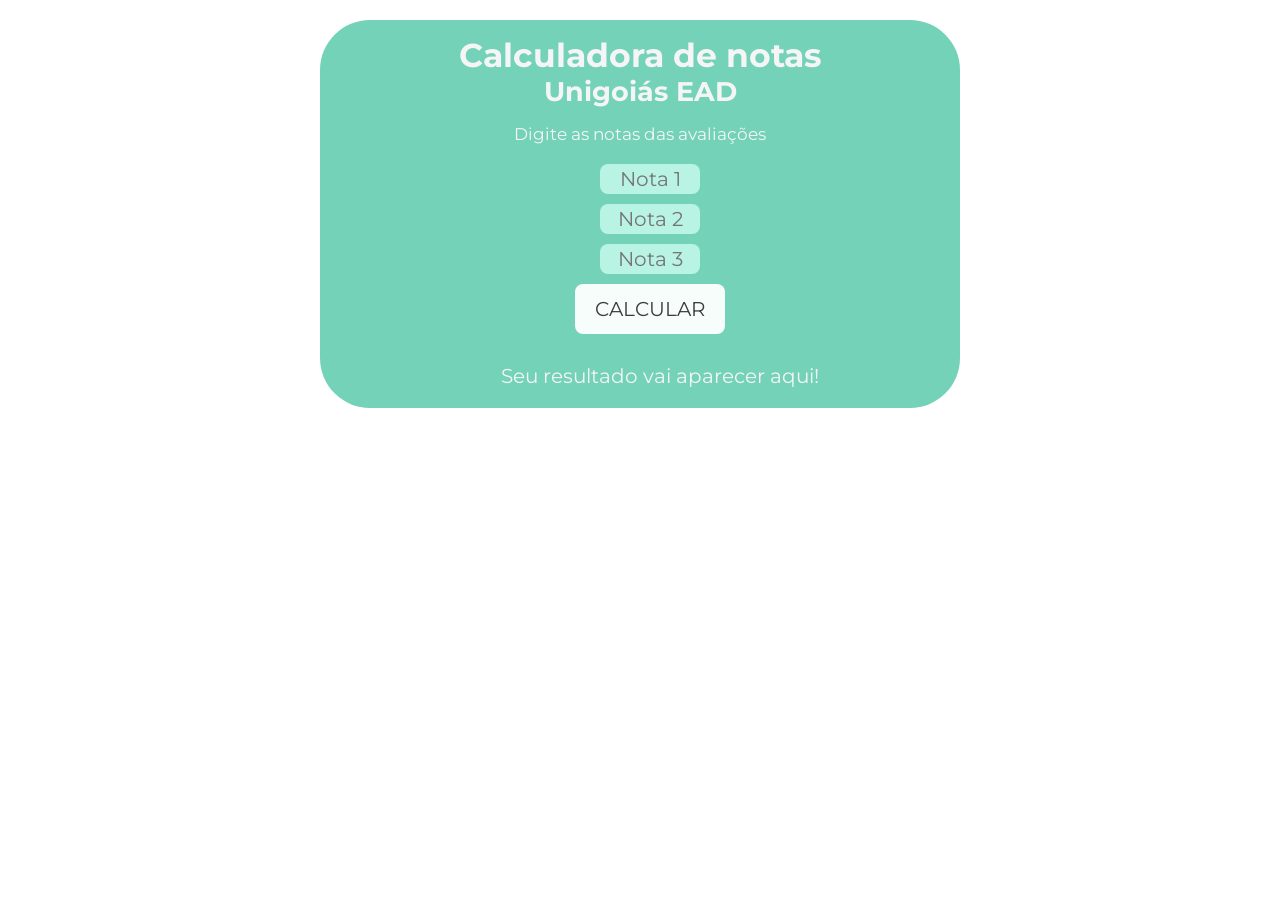
<file: CalculadoraNotas/index.html>
<!DOCTYPE html>
<html lang="en">

<head>
    <meta charset="UTF-8">
    <meta name="viewport" content="width=device-width, initial-scale=1.0">
    <title>Calculadora de notas - Unigoiás EAD</title>
    <link rel="stylesheet" href="style.css">
    <link rel="preconnect" href="https://fonts.gstatic.com">
    <link href="https://fonts.googleapis.com/css2?family=Montserrat:wght@500&display=swap" rel="stylesheet">
</head>

<body>
    <div id="container">
        <h2>Calculadora de notas</h2>
        <h3>Unigoiás EAD</h3>
        <p>Digite as notas das avaliações</p>
        <input type="number" id="n1" placeholder="Nota 1" min="0" max="10">
        <input type="number" id="n2" placeholder="Nota 2" min="0" max="10">
        <input type="number" id="n3" placeholder="Nota 3" min="0" max="10">
        <input type="button" id="submit" value="CALCULAR" onclick="calcular()">
        <div id="res">Seu resultado vai aparecer aqui!</div>
    </div>
    <script src="script.js"></script>
</body>

</html>
</file>
<file: CalculadoraNotas/style.css>
* {
  font-family: "Montserrat", sans-serif;
  padding: 0;
  margin: 0;
}

h2, h3, p, #res {
  color: rgb(245, 245, 245);
}

h2 {
  font-size: 25pt;
  padding-top: 15px;
}

h3 {
  font-size: 20pt;
  padding-bottom: 15px;
}

p {
  font-size: 13pt;
  padding-bottom: 10px;
}

#container {
  border: 0px solid #000000;
  border-radius: 50px;
  text-align: center;
  width: 50%;
  margin: 20px auto;
  background: #74d2b9;
}

input#n1, #n2, #n3, #submit {
  width: 100px;
  height: 30px;
  font-size: 15pt;
  color: #3f3c3c;
  text-align: center;
  border-radius: 8px;
  background-color: #b8f3e3;
  border: 0px solid transparent;
  display: block;
  position: relative;
  left: 50%;
  transform: translateX(-50%);
  margin: 10px;
}

input#submit {
  border: none;
  width: 150px;
  height: 50px;
  color: #3f3c3c(0, 12, 5, 0.651);
  background-color: #f6fdfb;
}

#res {
  font-size: 15pt;
  width: 100%;
  padding: 20px;
}

input[type="number"]::-webkit-outer-spin-button,
input[type="number"]::-webkit-inner-spin-button {
  -webkit-appearance: none;
  margin: 0;
}
input[type="number"] {
  -moz-appearance: textfield;
}
</file>
